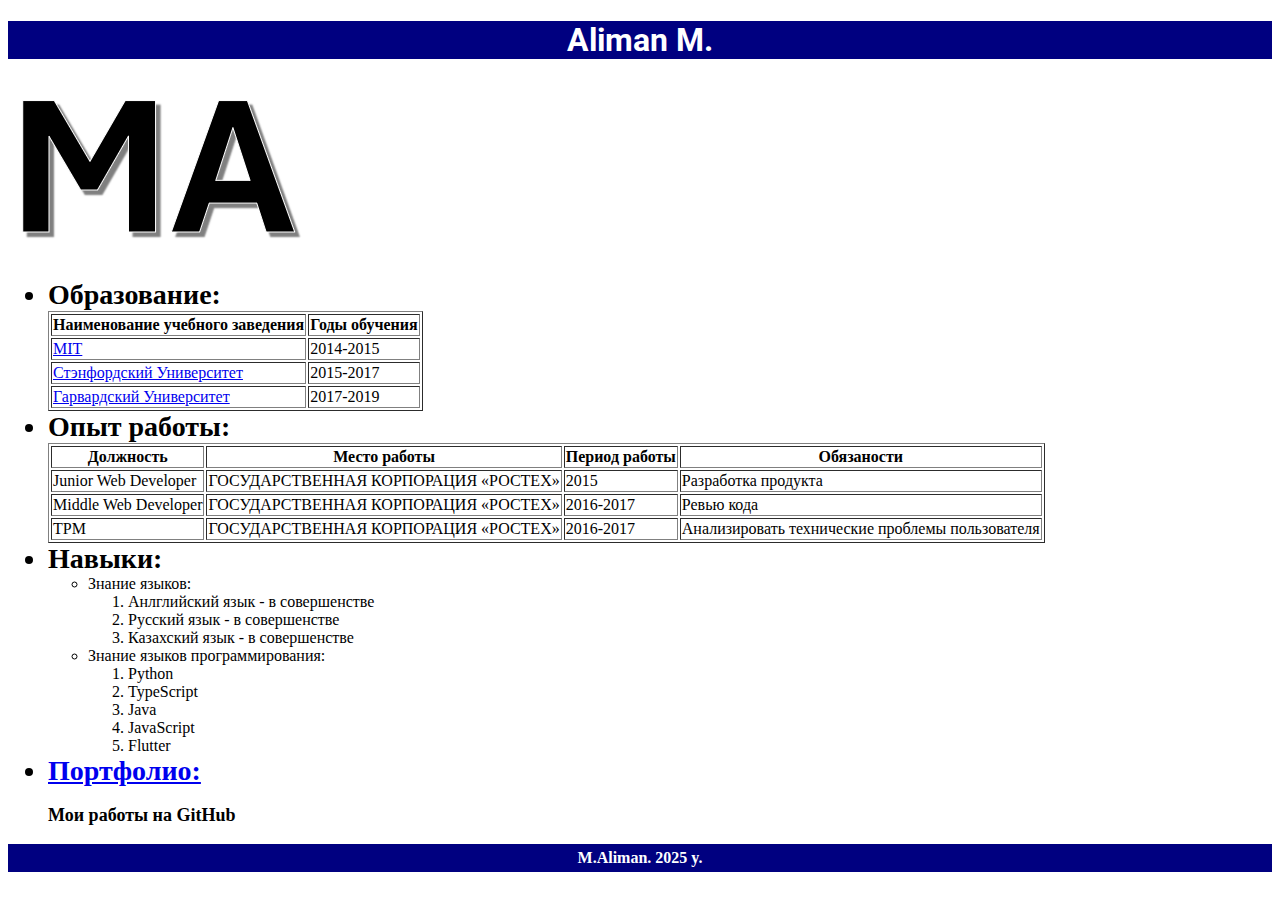
<file: index.html>
<!DOCTYPE html>
<html lang="en">
<head>
    <meta charset="UTF-8">
    <meta name="viewport" content="width=device-width, initial-scale=1.0">
    <title>Мое резюме</title>
    <link rel="stylesheet" href="./styles.css">
    <link rel="preconnect" href="https://fonts.googleapis.com">
<link rel="preconnect" href="https://fonts.gstatic.com" crossorigin>
<link href="https://fonts.googleapis.com/css2?family=Roboto:ital,wght@0,100..900;1,100..900&display=swap" rel="stylesheet">
</head>
<body>
    <h1 id="name">Aliman M.</h1>
    <img src="./name.png" alt="photo">
    <ul>
        <li class="points">Образование:</li>
        <table border="1">
            <tr>
                <th>Наименование учебного заведения</th>
                <th>Годы обучения</th>
            </tr>
            <tr>
                <td> <a href="https://www.educationindex.ru/university-search/massachusetts-institute-of-technology/" target="_blank">MIT</a></td>
                <td>2014-2015</td>
            </tr>
            <tr>
                <td> <a href="https://www.educationindex.ru/university-search/university-of-stanford/" target="_blank">Стэнфордский Университет</a></td>
                <td>2015-2017</td>
            </tr>
            <tr>
                <td><a href="https://www.educationindex.ru/university-search/california-institute-of-technology-caltech/" target="_blank">Гарвардский Университет</a></td>
                <td>2017-2019</td>
            </tr>
        </table>
        
        <li class="points">Опыт работы: </li>
        <table border="1">
            <tr>
                <th>Должность</th>
                <th>Место работы</th>
                <th>Период работы</th>
                <th>Обязаности</th>
            </tr>
            <tr>
                <td>Junior Web Developer</td>
                <td>ГОСУДАРСТВЕННАЯ КОРПОРАЦИЯ «РОСТЕХ»</td>
                <td>2015</td>
                <td>Разработка продукта</td>
            </tr>
            <tr>
                <td>Middle Web Developer</td>
                <td>ГОСУДАРСТВЕННАЯ КОРПОРАЦИЯ «РОСТЕХ»</td>
                <td>2016-2017</td>
                <td>Ревью кода</td>
            </tr>
            <tr>
                <td>TPM</td>
                <td>ГОСУДАРСТВЕННАЯ КОРПОРАЦИЯ «РОСТЕХ»</td>
                <td>2016-2017</td>
                <td>Анализировать технические проблемы пользователя</td>
            </tr>
        </table>
        
        <li class="points">Навыки:</li>
        <ul> 
            <li>Знание языков:
                <ol>
                    <li>Анлглийский язык - в совершенстве</li>
                    <li>Русский язык - в совершенстве</li>
                    <li>Казахский язык - в совершенстве</li>
                </ol>
            </li>
            <li>Знание языков программирования:
                <ol>
                    <li>Python</li>
                    <li>TypeScript</li>
                    <li>Java</li>
                    <li>JavaScript</li>
                    <li>Flutter</li>
                </ol>
            </li>
        </ul>
            
        
        <li class="points"> 
            <a href="./portfolio.html" target="_blank">Портфолио:</a> 
            <p style="font-size: 18px;">Мои работы на GitHub</p>           
        </li>
    </ul>

    <footer id="footer">
        M.Aliman. 2025 y.
    </footer>



</body>
</html>
</file>
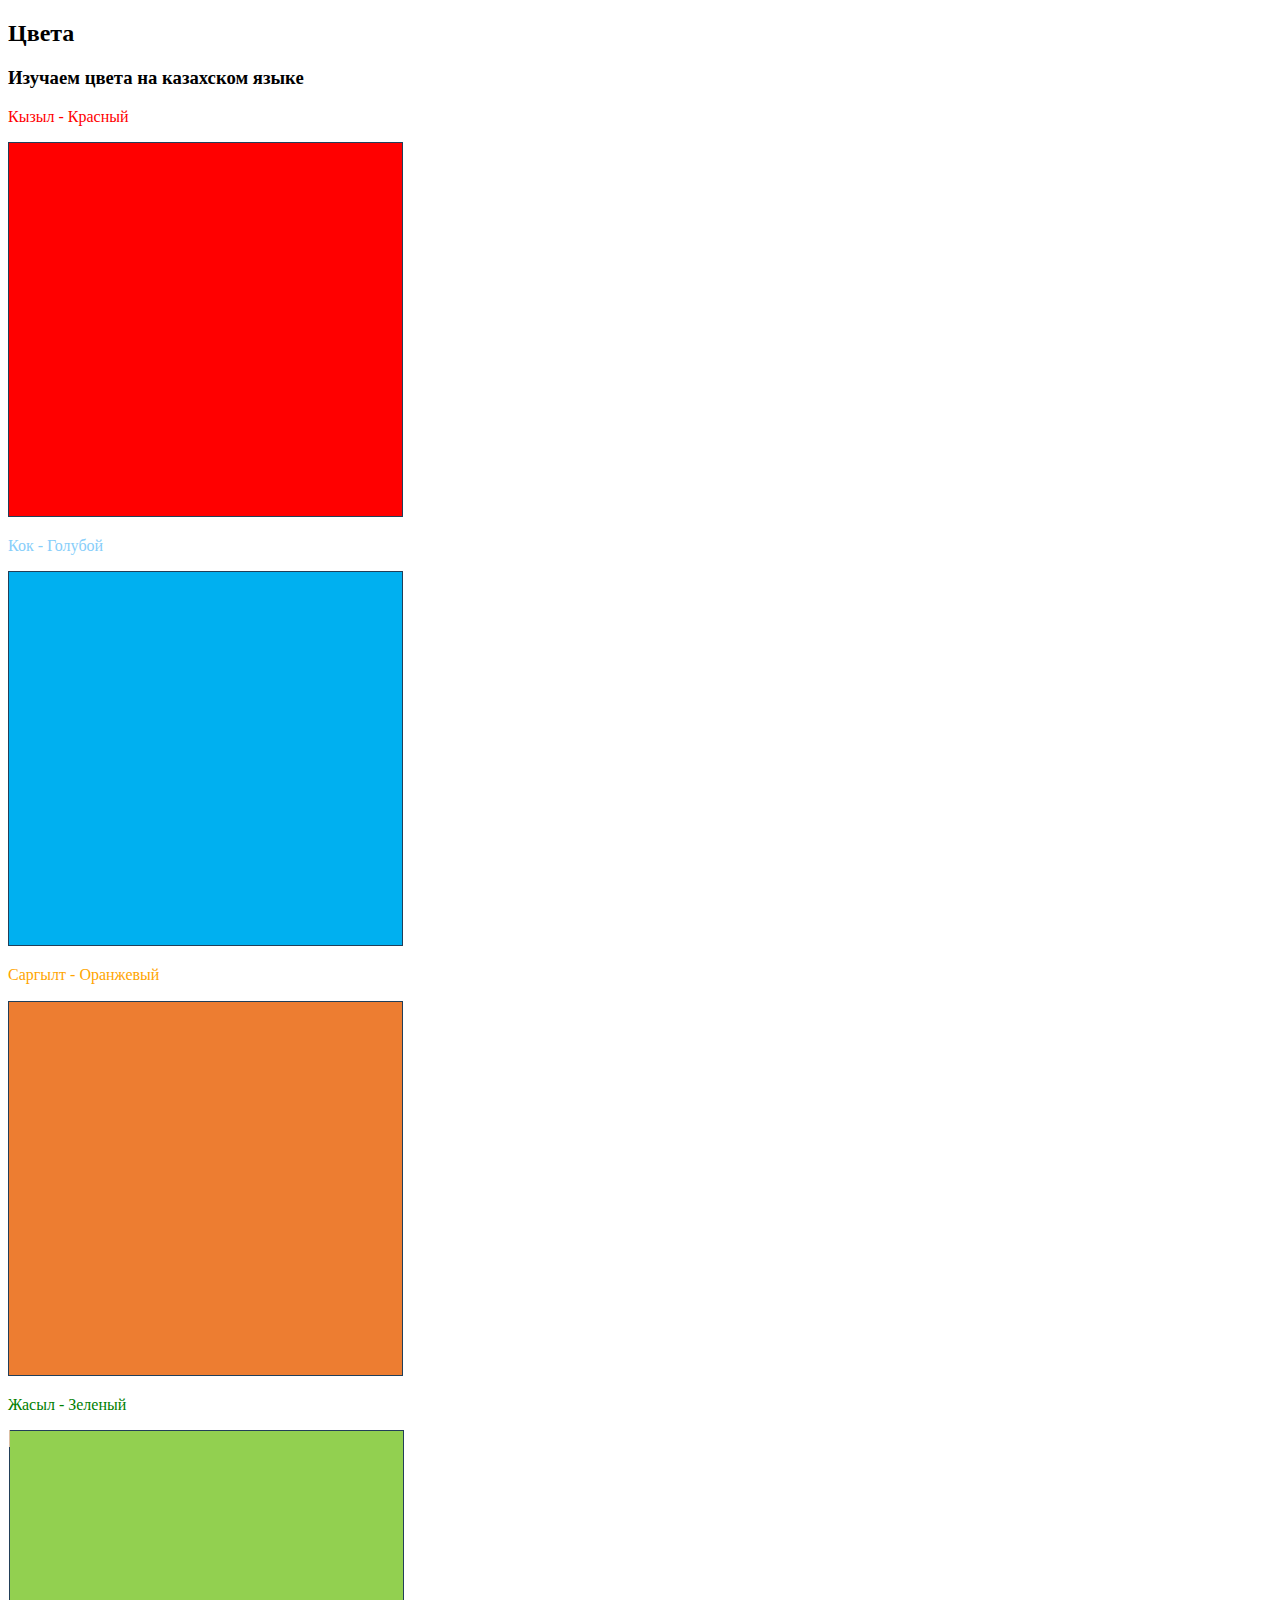
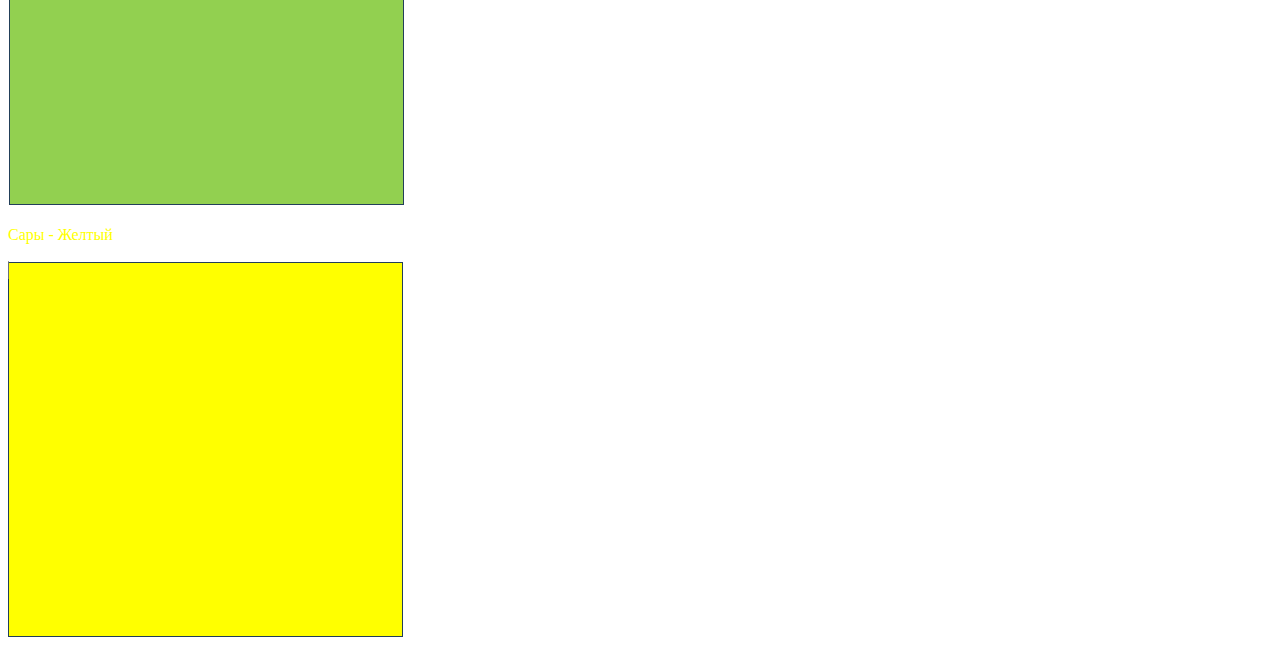
<file: ls5-6_task1.html>
<!DOCTYPE html>
<html lang="en">
<head>
    <meta charset="UTF-8">
    <meta name="viewport" content="width=device-width, initial-scale=1.0">
    <title>Document</title>
    <style>
        #Red {
            color: red;
        }
        #Blue {
            color: lightskyblue;
        }
        #Orange {
            color: orange;
        }
        #Green {
            color: green;
        }
        #yellow {
            color: yellow;
        }
    </style>
</head>
<body>
    <h2>Цвета</h2>
    <h3>Изучаем цвета на казахском языке</h3>
    <p id="Red">Кызыл - Красный</p>
    <img src="./red.png" alt="Кызыл">
    <p id="Blue">Кок - Голубой</p>
    <img src="./blue.png" alt="Кок">
    <p id="Orange">Саргылт - Оранжевый</p>
    <img src="./orange.png" alt="Саргылт">
    <p id="Green">Жасыл - Зеленый</p>
    <img src="./green.png" alt="Жасыл">
    <p id="yellow">Сары - Желтый</p>
    <img src="./yellow.png" alt="Сары">

</body>
</html>
</file>
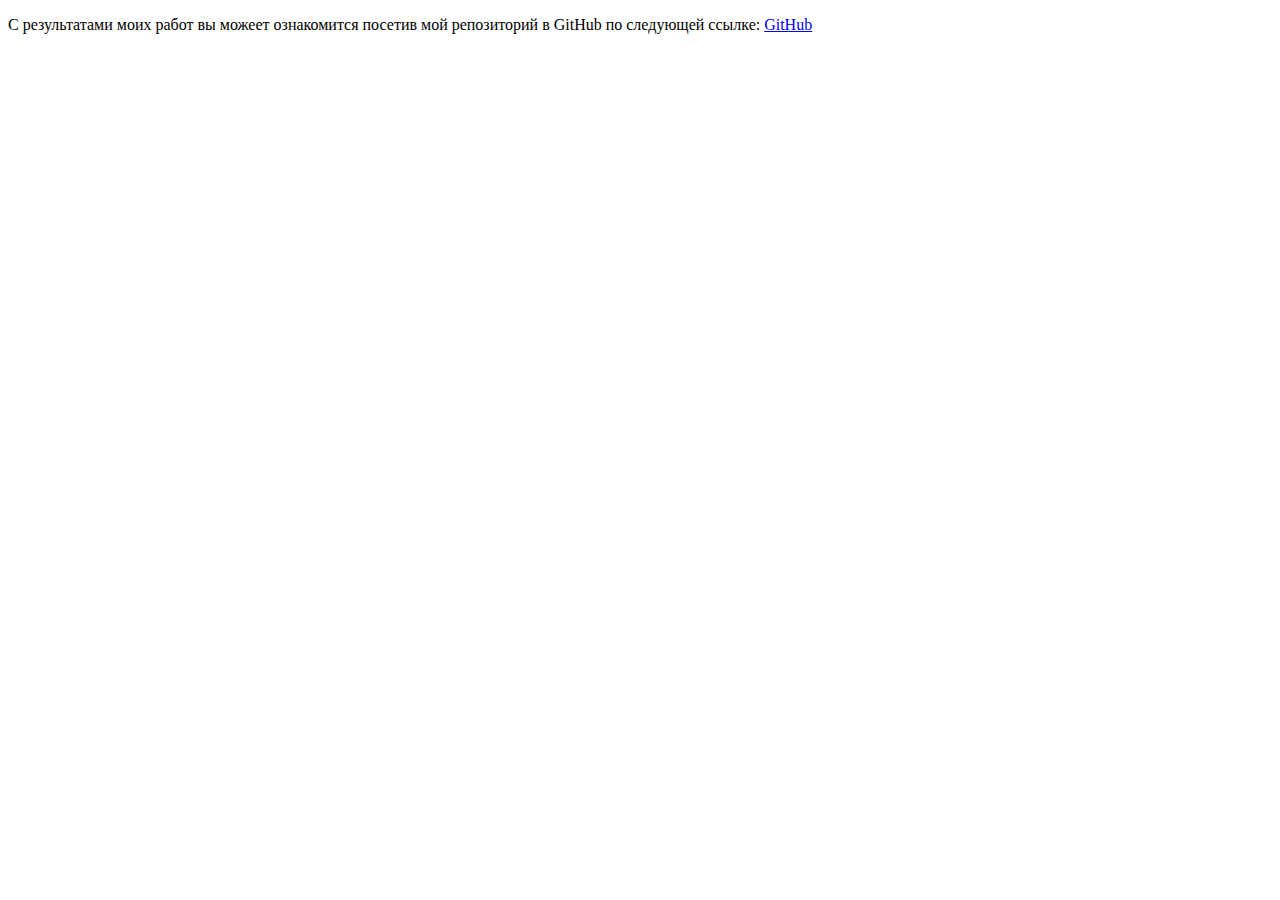
<file: portfolio.html>
<!DOCTYPE html>
<html lang="en">
<head>
    <meta charset="UTF-8">
    <meta name="viewport" content="width=device-width, initial-scale=1.0">
    <title>Document</title>
</head>
<body>
    <p>С результатами моих работ вы можеет ознакомится посетив мой репозиторий в GitHub по следующей ссылке: <a href="https://github.com/MukhitbekovaA/HW_Resume_lesson5-6.git">GitHub</a></p>
</body>
</html>
</file>
<file: styles.css>
#name {
  font-family: "Roboto", sans-serif;
  font-optical-sizing: auto;
  font-weight: weight;
  font-style: normal;
  font-variation-settings: "wdth" 100;
  text-align: center;
  color: white;
  background-color: navy;

}

#footer {
  color: white;
  font-weight: 900;
  text-align: center;
  padding: 5px;
  background-color: navy;
  
}

.points {
    font-weight: 900;
    font-size: 28px;

}
</file>
